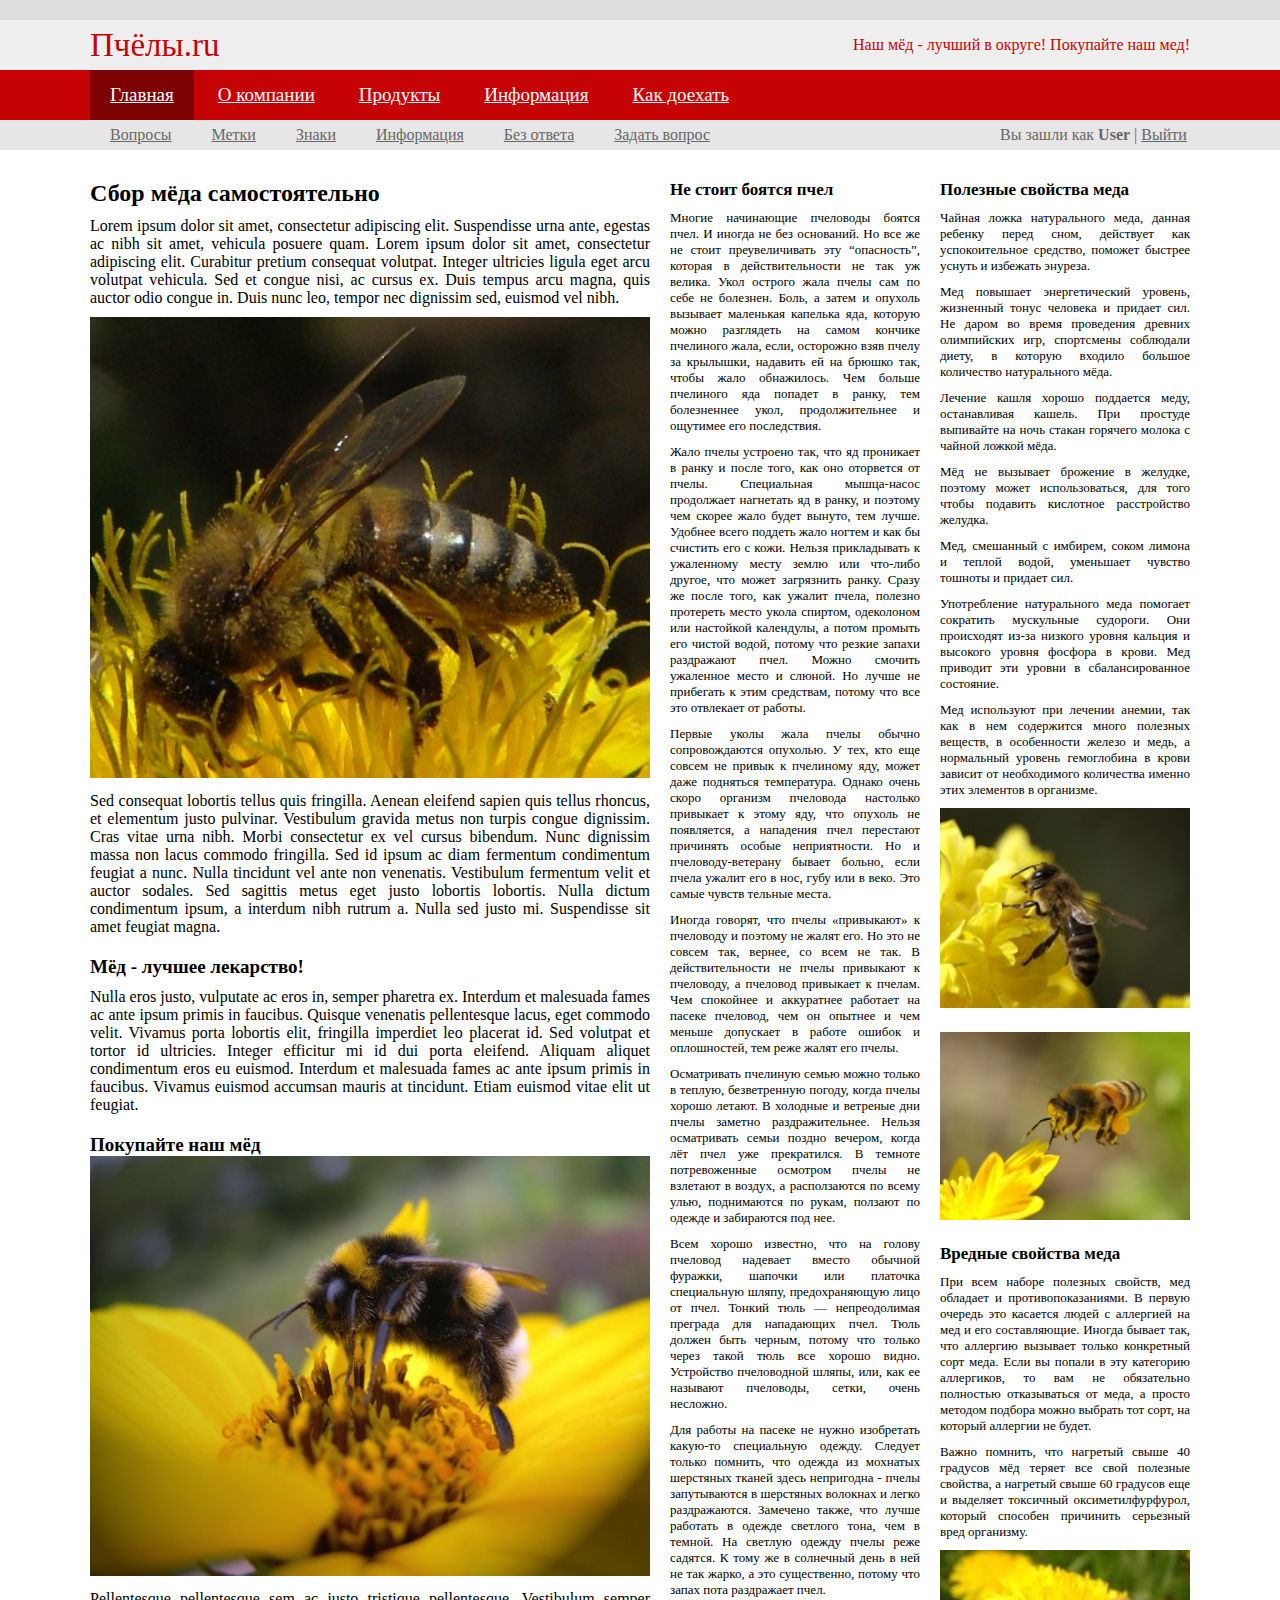
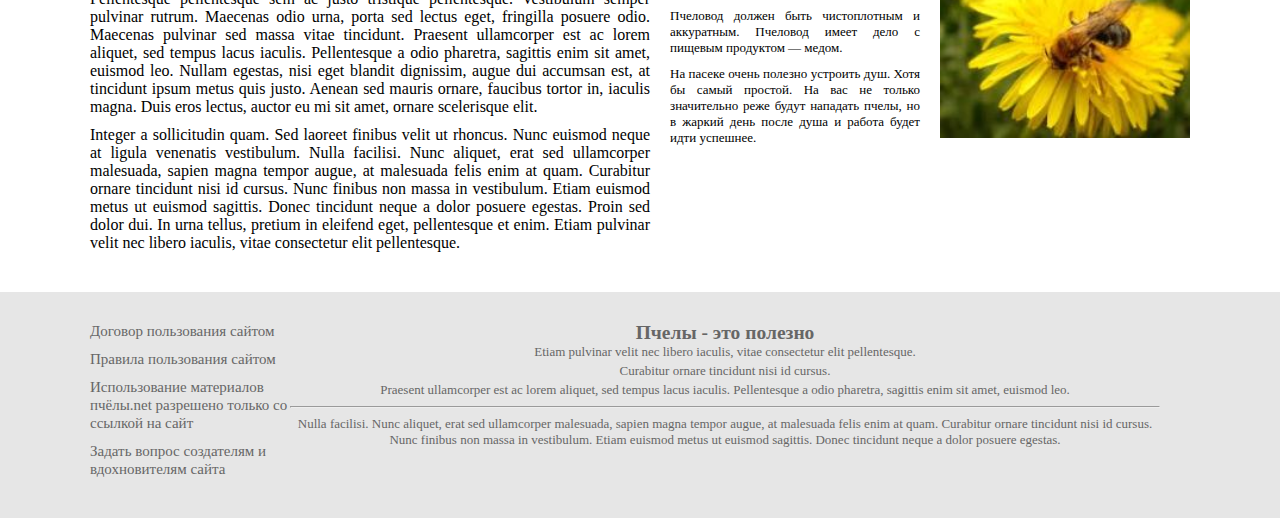
<file: index.html>
<!DOCTYPE html>
<html lang="en">
<head>
    <meta charset="UTF-8">
    <meta http-equiv="X-UA-Compatible" content="IE=edge">
    <meta name="viewport" content="width=device-width, initial-scale=1.0">
    <title>Document</title>
    <link rel="stylesheet" type="text/css" href="style.css">
</head>
<body>
    <div class="header">
        <div class="line"></div>
        <div class="top">
            <div class="top-center">
                <p class="logo">Пчёлы.ru</p>
                <p class="slogan">Наш мёд - лучший в округе! Покупайте наш мед!</p>
            </div>
        </div>
        <div class="menu">
            <div class="menu-center">
                <li>
                    <a href class="active">Главная</a>
                </li>
                <li>
                    <a href>О компании</a>
                </li>
                <li>
                    <a href>Продукты</a>
                </li>
                <li>
                    <a href>Информация</a>
                </li>
                <li>
                    <a href>Как доехать</a>
                </li>
            </div>
        </div>
        <div class="submenu">
            <div class="sb-center">
                <li>
                    <a href>Вопросы</a>
                </li>
                <li>
                    <a href>Метки</a>
                </li>
                <li>
                    <a href>Знаки</a>
                </li>
                <li>
                    <a href>Информация</a>
                </li>
                <li>
                    <a href>Без ответа</a>
                </li>
                <li>
                    <a href>Задать вопрос</a>
                </li>
                <div class="sb-right">
                    Вы зашли как
                    <b>User</b>
                    |
                    <a href>Выйти</a>
                </div>
            </div>
        </div>
    </div>
    <div class="wrapper">
        <div class="content">
            <h1>Сбор мёда самостоятельно</h1>
                <p>Lorem ipsum dolor sit amet, consectetur adipiscing elit. Suspendisse urna ante, egestas ac nibh sit amet, vehicula posuere quam. Lorem ipsum dolor sit amet, consectetur adipiscing elit. Curabitur pretium consequat volutpat. Integer ultricies ligula eget arcu volutpat vehicula. Sed et congue nisi, ac cursus ex. Duis tempus arcu magna, quis auctor odio congue in. Duis nunc leo, tempor nec dignissim sed, euismod vel nibh.</p>
                <img src="pchela1.jpg"></img>
                <p>Sed consequat lobortis tellus quis fringilla. Aenean eleifend sapien quis tellus rhoncus, et elementum justo pulvinar. Vestibulum gravida metus non turpis congue dignissim. Cras vitae urna nibh. Morbi consectetur ex vel cursus bibendum. Nunc dignissim massa non lacus commodo fringilla. Sed id ipsum ac diam fermentum condimentum feugiat a nunc. Nulla tincidunt vel ante non venenatis. Vestibulum fermentum velit et auctor sodales. Sed sagittis metus eget justo lobortis lobortis. Nulla dictum condimentum ipsum, a interdum nibh rutrum a. Nulla sed justo mi. Suspendisse sit amet feugiat magna.</p>
                <h2>Мёд - лучшее лекарство!</h2>
                <p>Nulla eros justo, vulputate ac eros in, semper pharetra ex. Interdum et malesuada fames ac ante ipsum primis in faucibus. Quisque venenatis pellentesque lacus, eget commodo velit. Vivamus porta lobortis elit, fringilla imperdiet leo placerat id. Sed volutpat et tortor id ultricies. Integer efficitur mi id dui porta eleifend. Aliquam aliquet condimentum eros eu euismod. Interdum et malesuada fames ac ante ipsum primis in faucibus. Vivamus euismod accumsan mauris at tincidunt. Etiam euismod vitae elit ut feugiat.</p>
                <h2>Покупайте наш мёд</h2>
                <img src="pchela2.jpg"></img>
                <p>Pellentesque pellentesque sem ac justo tristique pellentesque. Vestibulum semper pulvinar rutrum. Maecenas odio urna, porta sed lectus eget, fringilla posuere odio. Maecenas pulvinar sed massa vitae tincidunt. Praesent ullamcorper est ac lorem aliquet, sed tempus lacus iaculis. Pellentesque a odio pharetra, sagittis enim sit amet, euismod leo. Nullam egestas, nisi eget blandit dignissim, augue dui accumsan est, at tincidunt ipsum metus quis justo. Aenean sed mauris ornare, faucibus tortor in, iaculis magna. Duis eros lectus, auctor eu mi sit amet, ornare scelerisque elit.</p>
                <p>Integer a sollicitudin quam. Sed laoreet finibus velit ut rhoncus. Nunc euismod neque at ligula venenatis vestibulum. Nulla facilisi. Nunc aliquet, erat sed ullamcorper malesuada, sapien magna tempor augue, at malesuada felis enim at quam. Curabitur ornare tincidunt nisi id cursus. Nunc finibus non massa in vestibulum. Etiam euismod metus ut euismod sagittis. Donec tincidunt neque a dolor posuere egestas. Proin sed dolor dui. In urna tellus, pretium in eleifend eget, pellentesque et enim. Etiam pulvinar velit nec libero iaculis, vitae consectetur elit pellentesque.</p>
        </div>
        <div class="middle">
            <h2>Не стоит боятся пчел</h2>
                <p>Многие начинающие пчеловоды боятся пчел. И иногда не без оснований. Но все же не стоит преувеличивать эту “опасность”, которая в действительности не так уж велика. Укол острого жала пчелы сам по себе не болезнен. Боль, а затем и опухоль вызывает маленькая капелька яда, которую можно разглядеть на самом кончике пчелиного жала, если, осторожно взяв пчелу за крылышки, надавить ей на брюшко так, чтобы жало обнажилось. Чем больше пчелиного яда попадет в ранку, тем болезненнее укол, продолжительнее и ощутимее его последствия.</p>
                <p>Жало пчелы устроено так, что яд проникает в ранку и после того, как оно оторвется от пчелы. Специальная мышца-насос продолжает нагнетать яд в ранку, и поэтому чем скорее жало будет вынуто, тем лучше. Удобнее всего поддеть жало ногтем и как бы счистить его с кожи. Нельзя прикладывать к ужаленному месту землю или что-либо другое, что может загрязнить ранку. Сразу же после того, как ужалит пчела, полезно протереть место укола спиртом, одеколоном или настойкой календулы, а потом промыть его чистой водой, потому что резкие запахи раздражают пчел. Можно смочить ужаленное место и слюной. Но лучше не прибегать к этим средствам, потому что все это отвлекает от работы.</p>
                <p>Первые уколы жала пчелы обычно сопровождаются опухолью. У тех, кто еще совсем не привык к пчелиному яду, может даже подняться температура. Однако очень скоро организм пчеловода настолько привыкает к этому яду, что опухоль не появляется, а нападения пчел перестают причинять особые неприятности. Но и пчеловоду-ветерану бывает больно, если пчела ужалит его в нос, губу или в веко. Это самые чувств тельные места.</p>
                <p>Иногда говорят, что пчелы «привыкают» к пчеловоду и поэтому не жалят его. Но это не совсем так, вернее, со всем не так. В действительности не пчелы привыкают к пчеловоду, а пчеловод привыкает к пчелам. Чем спокойнее и аккуратнее работает на пасеке пчеловод, чем он опытнее и чем меньше допускает в работе ошибок и оплошностей, тем реже жалят его пчелы.</p>
                <p>Осматривать пчелиную семью можно только в теплую, безветренную погоду, когда пчелы хорошо летают. В холодные и ветреные дни пчелы заметно раздражительнее. Нельзя осматривать семьи поздно вечером, когда лёт пчел уже прекратился. В темноте потревоженные осмотром пчелы не взлетают в воздух, а расползаются по всему улью, поднимаются по рукам, ползают по одежде и забираются под нее.</p>
                <p>Всем хорошо известно, что на голову пчеловод надевает вместо обычной фуражки, шапочки или платочка специальную шляпу, предохраняющую лицо от пчел. Тонкий тюль — непреодолимая преграда для нападающих пчел. Тюль должен быть черным, потому что только через такой тюль все хорошо видно. Устройство пчеловодной шляпы, или, как ее называют пчеловоды, сетки, очень несложно.</p>
                <p>Для работы на пасеке не нужно изобретать какую-то специальную одежду. Следует только помнить, что одежда из мохнатых шерстяных тканей здесь непригодна - пчелы запутываются в шерстяных волокнах и легко раздражаются. Замечено также, что лучше работать в одежде светлого тона, чем в темной. На светлую одежду пчелы реже садятся. К тому же в солнечный день в ней не так жарко, а это существенно, потому что запах пота раздражает пчел.</p>
                <p>Пчеловод должен быть чистоплотным и аккуратным. Пчеловод имеет дело с пищевым продуктом — медом.</p>
                <p>На пасеке очень полезно устроить душ. Хотя бы самый простой. На вас не только значительно реже будут нападать пчелы, но в жаркий день после душа и работа будет идти успешнее.</p>
        </div>
        <div class="right">
            <h2>Полезные свойства меда</h2>
                <p>Чайная ложка натурального меда, данная ребенку перед сном, действует как успокоительное средство, поможет быстрее уснуть и избежать энуреза.</p>
                <p>Мед повышает энергетический уровень, жизненный тонус человека и придает сил. Не даром во время проведения древних олимпийских игр, спортсмены соблюдали диету, в которую входило большое количество натурального мёда.</p>
                <p>Лечение кашля хорошо поддается меду, останавливая кашель. При простуде выпивайте на ночь стакан горячего молока с чайной ложкой мёда.</p>
                <p>Мёд не вызывает брожение в желудке, поэтому может использоваться, для того чтобы подавить кислотное расстройство желудка.</p>
                <p>Мед, смешанный с имбирем, соком лимона и теплой водой, уменьшает чувство тошноты и придает сил.</p>
                <p>Употребление натурального меда помогает сократить мускульные судороги. Они происходят из-за низкого уровня кальция и высокого уровня фосфора в крови. Мед приводит эти уровни в сбалансированное состояние.</p>
                <p>Мед используют при лечении анемии, так как в нем содержится много полезных веществ, в особенности железо и медь, а нормальный уровень гемоглобина в крови зависит от необходимого количества именно этих элементов в организме.</p>
                <img src="pchela3.jpg"></img>
                <img src="pchela4.jpg"></img>
                <h2>Вредные свойства меда</h2>
                <p>При всем наборе полезных свойств, мед обладает и противопоказаниями. В первую очередь это касается людей с аллергией на мед и его составляющие. Иногда бывает так, что аллергию вызывает только конкретный сорт меда. Если вы попали в эту категорию аллергиков, то вам не обязательно полностью отказываться от меда, а просто методом подбора можно выбрать тот сорт, на который аллергии не будет.</p>
                <p>Важно помнить, что нагретый свыше 40 градусов мёд теряет все свой полезные свойства, а нагретый свыше 60 градусов еще и выделяет токсичный оксиметилфурфурол, который способен причинить серьезный вред организму.</p>
                <img src="pchela5.jpg"></img>
        </div>
    </div>
    <div class="footer">
        <div class="footer-box">
            <div class="footer-menu">
                <li>
                    <a href>Договор пользования сайтом</a>
                </li>
                <li>
                    <a href>Правила пользования сайтом</a>
                </li>
                <li>
                    <a href>Использование материалов пчёлы.net разрешено только со ссылкой на сайт</a>
                </li>
                <li>
                    <a href>Задать вопрос создателям и вдохновителям сайта</a>
                </li>
            </div>
            <div class="footer-info">
                <h2>Пчелы - это полезно</h2>
                <p>Etiam pulvinar velit nec libero iaculis, vitae consectetur elit pellentesque.</p>
                <p>Curabitur ornare tincidunt nisi id cursus.</p>
                <p>Praesent ullamcorper est ac lorem aliquet, sed tempus lacus iaculis. Pellentesque a odio pharetra, sagittis enim sit amet, euismod leo.</p>
                <hr>
                <p>Nulla facilisi. Nunc aliquet, erat sed ullamcorper malesuada, sapien magna tempor augue, at malesuada felis enim at quam. Curabitur ornare tincidunt nisi id cursus. Nunc finibus non massa in vestibulum. Etiam euismod metus ut euismod sagittis. Donec tincidunt neque a dolor posuere egestas.</p>
             </div>
        </div>
    </div>
</body>
</html>
</file>
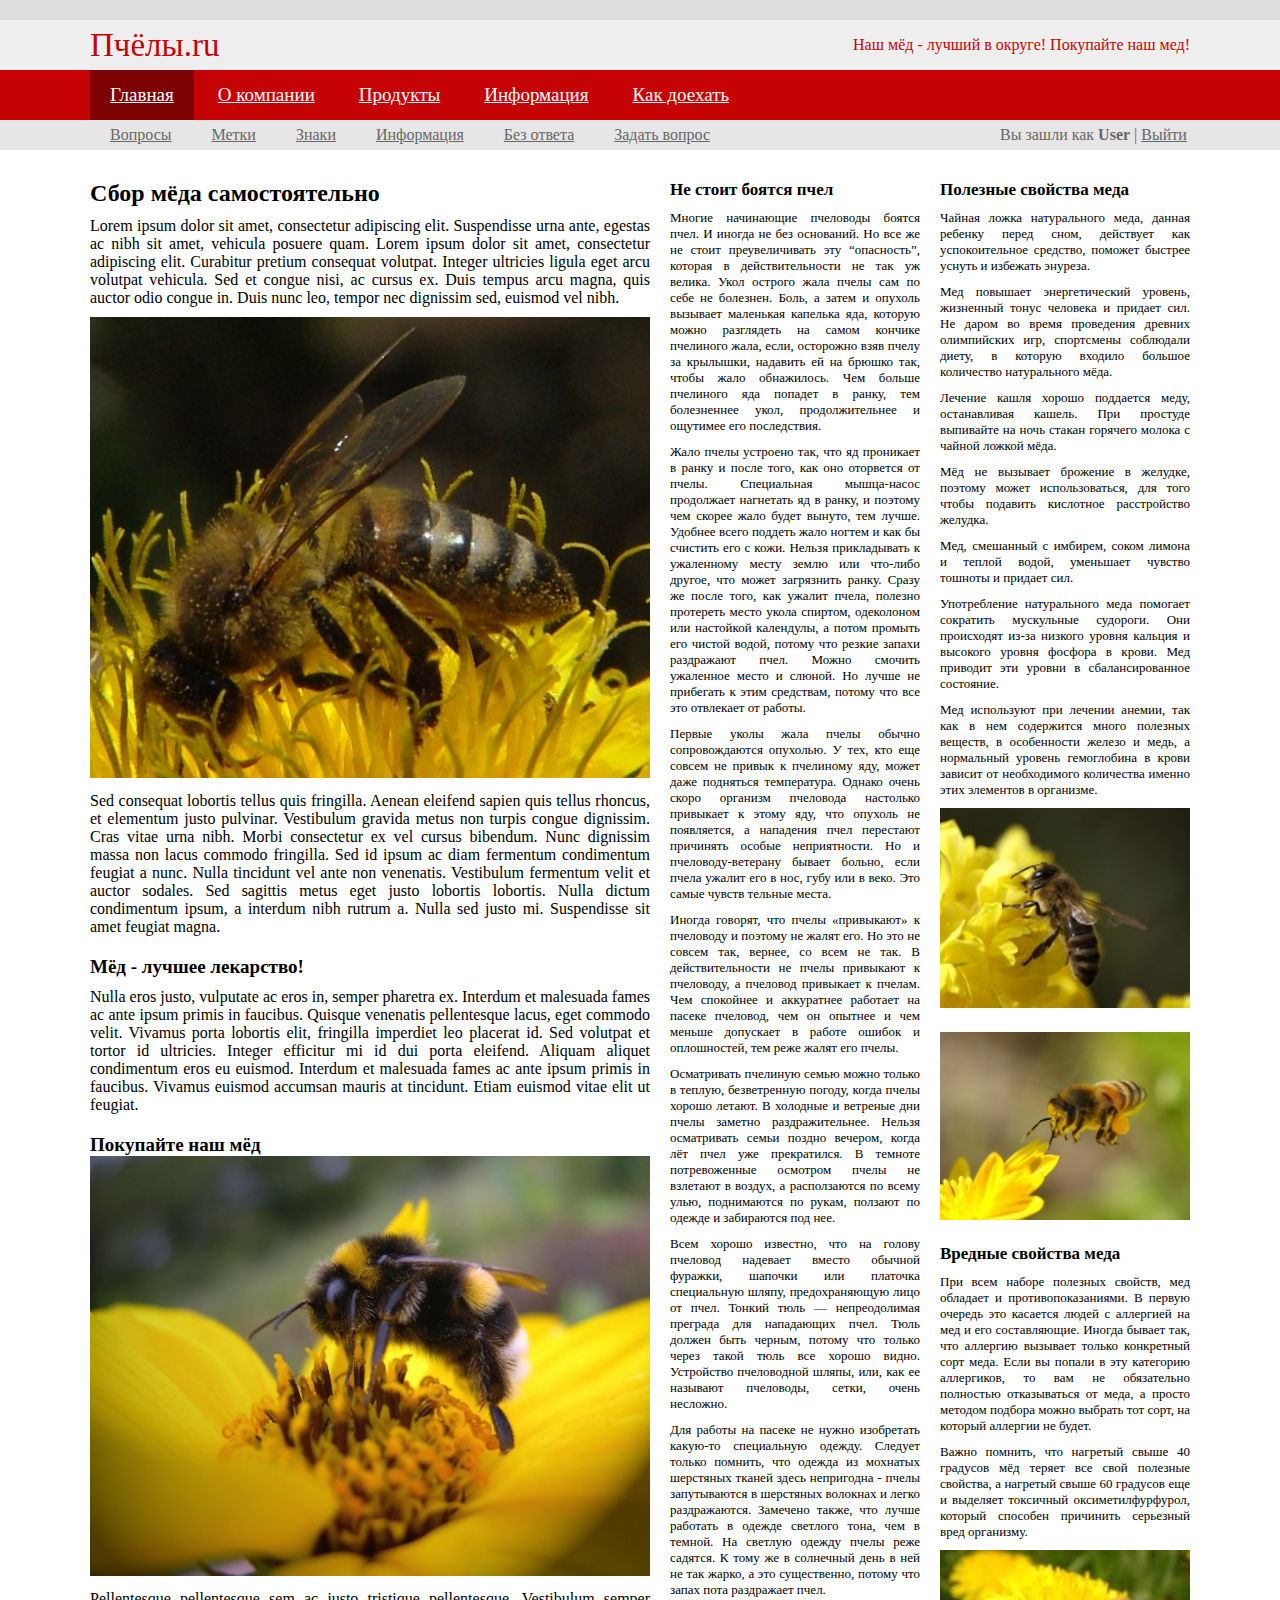
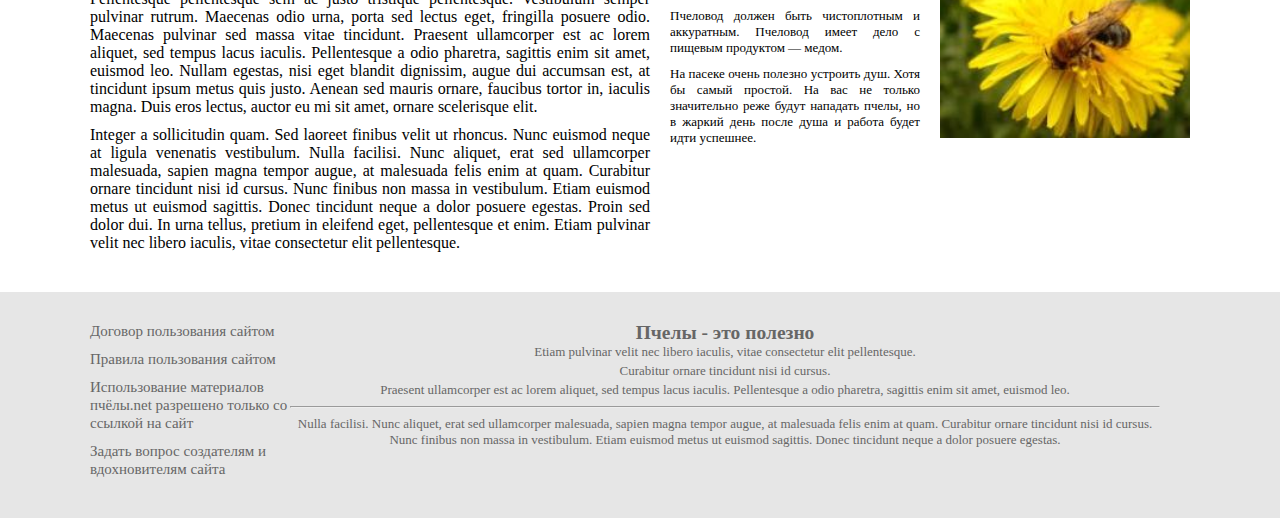
<file: index4.html>
<!DOCTYPE html>
<html lang="en">
<head>
    <meta charset="UTF-8">
    <meta http-equiv="X-UA-Compatible" content="IE=edge">
    <meta name="viewport" content="width=device-width, initial-scale=1.0">
    <title>Document</title>
    <style>
        body, h1, h2, p{
            padding:0;
            margin:0;
        }
        .wrapper{
            width:1100px;
            min-height:200px;
            margin-left:auto;
            margin-right:auto;
            margin-top:30px;
            margin-bottom:30px;
            display:flex;
        }
        .header{
            min-width:1100px;
        }
        .line{
            background-color: #DDDDDD;
            height:20px;
            width:100%;
        }
        .top{
            height:50px;
            width:100%;
            background-color:#EEEEEE;
            line-height:50px;
            color:#C60304;
        }
        .top-center{
            width:1100px;
            height:50px;
            margin:auto;
        }
        .menu{
            height:50px;
            min-width:1100px;;
            background-color:#C60304;
            margin:auto;
        }
        .menu-center{
            width:1100px;
            height:50px;
            margin:auto;
        }
        .menu li{
            line-height:50px;
            display:inline-block;
        }
        .menu a{
            font-size: 19px;
            display:block;
            padding-left: 20px;
            padding-right: 20px;
            color:white;
        }
        .menu a:hover, .menu a.active{
            background-color:#7D0202;
        }
        .slogan{
            float: right;
        }
        .logo{
            font-size:33px;
            float: left;
        }
        .submenu{
            color:#666666;
            background-color:#E6E6E6;
            width:100%;
            min-height:30px;
            display:flex;
            margin:auto;
        }
        .sb-center{
            min-width:1100px;
            min-height:30px;
            background-color:#E6E6E6;
            display:flex;
            color:#666666;
            margin:auto;
        }
        .submenu li{
            line-height:30px;
            list-style: none;
            padding-left:20px;
            padding-right:20px;
            display:block;
        }
        .sb-center a{
            list-style: none;
            color:#666666;
        }
        .sb-center a:hover{
            text-decoration: none;
        }
        .sb-right{
            height:30px;
            min-width:10px;
            float:right;
            line-height:30px;
            margin-left:270px;
        }
        .sb-right p{
            color:#666666;
        }
        .sb-right b{
            font-weight:bold;
            color:#666666;
        }
        .sb-right a{
            color:#666666;
        }
        .sb-right a:hover{
            text-decoration: none;
        }
        .content{
            width:560px;
            margin-right:20px;
            min-height:200px;
        }
        .content h1{
            font-size:24px;
        }
        .content h2{
            font-size:19px;
            margin-top:20px;
        }
        .content p{
            margin:10px 0;
            text-align:justify;
        }
        .content img{
            width:560px;
        }
        .middle, .right{
            width:250px;
        }
        .middle{
            margin-right:20px;
        }
        .middle h2,.right h2{
            font-size: 17px;
            margin-bottom:10px;
        }
        .middle p,.right p{
            font-size:13px;
            margin-bottom:10px;
            text-align:justify;
        }
        .right img{
            width:100%;
            margin-bottom:20px;
        }
        .footer{
            min-width:1100px;
            padding:30px 0;
            color:#666666;
            background-color: #E6E6E6;
            display:flex;
        }
        .footer-box{
            width:1100px;
            margin:auto;
            display:flex;
        }
        .footer-menu{
            width:200px;
            min-height:150px;
        }
        .footer-menu li{
            list-style:none;
            margin-bottom:10px;
        }
        .footer-menu a{
            color:#666666;
            text-decoration:none;
            text-align: justify;
            font-size:15px;
            list-style: none;
        }
        .footer-menu a:hover{
            text-decoration: underline;
        }
        .footer-info{
            width:870px;
            height:126px;
        }
        .footer-info h2{
            margin:auto;
            font-size:19.5px;
            text-align:center;
        }
        .footer-info p{
            font-size:13px;
            text-align:center;
            margin-bottom:3px;
        }
    </style>
</head>
<body>
    <div class="header">
        <div class="line"></div>
        <div class="top">
            <div class="top-center">
                <p class="logo">Пчёлы.ru</p>
                <p class="slogan">Наш мёд - лучший в округе! Покупайте наш мед!</p>
            </div>
        </div>
        <div class="menu">
            <div class="menu-center">
                <li>
                    <a href class="active">Главная</a>
                </li>
                <li>
                    <a href>О компании</a>
                </li>
                <li>
                    <a href>Продукты</a>
                </li>
                <li>
                    <a href>Информация</a>
                </li>
                <li>
                    <a href>Как доехать</a>
                </li>
            </div>
        </div>
        <div class="submenu">
            <div class="sb-center">
                <li>
                    <a href>Вопросы</a>
                </li>
                <li>
                    <a href>Метки</a>
                </li>
                <li>
                    <a href>Знаки</a>
                </li>
                <li>
                    <a href>Информация</a>
                </li>
                <li>
                    <a href>Без ответа</a>
                </li>
                <li>
                    <a href>Задать вопрос</a>
                </li>
                <div class="sb-right">
                    Вы зашли как
                    <b>User</b>
                    |
                    <a href>Выйти</a>
                </div>
            </div>
        </div>
    </div>
    <div class="wrapper">
        <div class="content">
            <h1>Сбор мёда самостоятельно</h1>
                <p>Lorem ipsum dolor sit amet, consectetur adipiscing elit. Suspendisse urna ante, egestas ac nibh sit amet, vehicula posuere quam. Lorem ipsum dolor sit amet, consectetur adipiscing elit. Curabitur pretium consequat volutpat. Integer ultricies ligula eget arcu volutpat vehicula. Sed et congue nisi, ac cursus ex. Duis tempus arcu magna, quis auctor odio congue in. Duis nunc leo, tempor nec dignissim sed, euismod vel nibh.</p>
                <img src="pchela1.jpg"></img>
                <p>Sed consequat lobortis tellus quis fringilla. Aenean eleifend sapien quis tellus rhoncus, et elementum justo pulvinar. Vestibulum gravida metus non turpis congue dignissim. Cras vitae urna nibh. Morbi consectetur ex vel cursus bibendum. Nunc dignissim massa non lacus commodo fringilla. Sed id ipsum ac diam fermentum condimentum feugiat a nunc. Nulla tincidunt vel ante non venenatis. Vestibulum fermentum velit et auctor sodales. Sed sagittis metus eget justo lobortis lobortis. Nulla dictum condimentum ipsum, a interdum nibh rutrum a. Nulla sed justo mi. Suspendisse sit amet feugiat magna.</p>
                <h2>Мёд - лучшее лекарство!</h2>
                <p>Nulla eros justo, vulputate ac eros in, semper pharetra ex. Interdum et malesuada fames ac ante ipsum primis in faucibus. Quisque venenatis pellentesque lacus, eget commodo velit. Vivamus porta lobortis elit, fringilla imperdiet leo placerat id. Sed volutpat et tortor id ultricies. Integer efficitur mi id dui porta eleifend. Aliquam aliquet condimentum eros eu euismod. Interdum et malesuada fames ac ante ipsum primis in faucibus. Vivamus euismod accumsan mauris at tincidunt. Etiam euismod vitae elit ut feugiat.</p>
                <h2>Покупайте наш мёд</h2>
                <img src="pchela2.jpg"></img>
                <p>Pellentesque pellentesque sem ac justo tristique pellentesque. Vestibulum semper pulvinar rutrum. Maecenas odio urna, porta sed lectus eget, fringilla posuere odio. Maecenas pulvinar sed massa vitae tincidunt. Praesent ullamcorper est ac lorem aliquet, sed tempus lacus iaculis. Pellentesque a odio pharetra, sagittis enim sit amet, euismod leo. Nullam egestas, nisi eget blandit dignissim, augue dui accumsan est, at tincidunt ipsum metus quis justo. Aenean sed mauris ornare, faucibus tortor in, iaculis magna. Duis eros lectus, auctor eu mi sit amet, ornare scelerisque elit.</p>
                <p>Integer a sollicitudin quam. Sed laoreet finibus velit ut rhoncus. Nunc euismod neque at ligula venenatis vestibulum. Nulla facilisi. Nunc aliquet, erat sed ullamcorper malesuada, sapien magna tempor augue, at malesuada felis enim at quam. Curabitur ornare tincidunt nisi id cursus. Nunc finibus non massa in vestibulum. Etiam euismod metus ut euismod sagittis. Donec tincidunt neque a dolor posuere egestas. Proin sed dolor dui. In urna tellus, pretium in eleifend eget, pellentesque et enim. Etiam pulvinar velit nec libero iaculis, vitae consectetur elit pellentesque.</p>
        </div>
        <div class="middle">
            <h2>Не стоит боятся пчел</h2>
                <p>Многие начинающие пчеловоды боятся пчел. И иногда не без оснований. Но все же не стоит преувеличивать эту “опасность”, которая в действительности не так уж велика. Укол острого жала пчелы сам по себе не болезнен. Боль, а затем и опухоль вызывает маленькая капелька яда, которую можно разглядеть на самом кончике пчелиного жала, если, осторожно взяв пчелу за крылышки, надавить ей на брюшко так, чтобы жало обнажилось. Чем больше пчелиного яда попадет в ранку, тем болезненнее укол, продолжительнее и ощутимее его последствия.</p>
                <p>Жало пчелы устроено так, что яд проникает в ранку и после того, как оно оторвется от пчелы. Специальная мышца-насос продолжает нагнетать яд в ранку, и поэтому чем скорее жало будет вынуто, тем лучше. Удобнее всего поддеть жало ногтем и как бы счистить его с кожи. Нельзя прикладывать к ужаленному месту землю или что-либо другое, что может загрязнить ранку. Сразу же после того, как ужалит пчела, полезно протереть место укола спиртом, одеколоном или настойкой календулы, а потом промыть его чистой водой, потому что резкие запахи раздражают пчел. Можно смочить ужаленное место и слюной. Но лучше не прибегать к этим средствам, потому что все это отвлекает от работы.</p>
                <p>Первые уколы жала пчелы обычно сопровождаются опухолью. У тех, кто еще совсем не привык к пчелиному яду, может даже подняться температура. Однако очень скоро организм пчеловода настолько привыкает к этому яду, что опухоль не появляется, а нападения пчел перестают причинять особые неприятности. Но и пчеловоду-ветерану бывает больно, если пчела ужалит его в нос, губу или в веко. Это самые чувств тельные места.</p>
                <p>Иногда говорят, что пчелы «привыкают» к пчеловоду и поэтому не жалят его. Но это не совсем так, вернее, со всем не так. В действительности не пчелы привыкают к пчеловоду, а пчеловод привыкает к пчелам. Чем спокойнее и аккуратнее работает на пасеке пчеловод, чем он опытнее и чем меньше допускает в работе ошибок и оплошностей, тем реже жалят его пчелы.</p>
                <p>Осматривать пчелиную семью можно только в теплую, безветренную погоду, когда пчелы хорошо летают. В холодные и ветреные дни пчелы заметно раздражительнее. Нельзя осматривать семьи поздно вечером, когда лёт пчел уже прекратился. В темноте потревоженные осмотром пчелы не взлетают в воздух, а расползаются по всему улью, поднимаются по рукам, ползают по одежде и забираются под нее.</p>
                <p>Всем хорошо известно, что на голову пчеловод надевает вместо обычной фуражки, шапочки или платочка специальную шляпу, предохраняющую лицо от пчел. Тонкий тюль — непреодолимая преграда для нападающих пчел. Тюль должен быть черным, потому что только через такой тюль все хорошо видно. Устройство пчеловодной шляпы, или, как ее называют пчеловоды, сетки, очень несложно.</p>
                <p>Для работы на пасеке не нужно изобретать какую-то специальную одежду. Следует только помнить, что одежда из мохнатых шерстяных тканей здесь непригодна - пчелы запутываются в шерстяных волокнах и легко раздражаются. Замечено также, что лучше работать в одежде светлого тона, чем в темной. На светлую одежду пчелы реже садятся. К тому же в солнечный день в ней не так жарко, а это существенно, потому что запах пота раздражает пчел.</p>
                <p>Пчеловод должен быть чистоплотным и аккуратным. Пчеловод имеет дело с пищевым продуктом — медом.</p>
                <p>На пасеке очень полезно устроить душ. Хотя бы самый простой. На вас не только значительно реже будут нападать пчелы, но в жаркий день после душа и работа будет идти успешнее.</p>
        </div>
        <div class="right">
            <h2>Полезные свойства меда</h2>
                <p>Чайная ложка натурального меда, данная ребенку перед сном, действует как успокоительное средство, поможет быстрее уснуть и избежать энуреза.</p>
                <p>Мед повышает энергетический уровень, жизненный тонус человека и придает сил. Не даром во время проведения древних олимпийских игр, спортсмены соблюдали диету, в которую входило большое количество натурального мёда.</p>
                <p>Лечение кашля хорошо поддается меду, останавливая кашель. При простуде выпивайте на ночь стакан горячего молока с чайной ложкой мёда.</p>
                <p>Мёд не вызывает брожение в желудке, поэтому может использоваться, для того чтобы подавить кислотное расстройство желудка.</p>
                <p>Мед, смешанный с имбирем, соком лимона и теплой водой, уменьшает чувство тошноты и придает сил.</p>
                <p>Употребление натурального меда помогает сократить мускульные судороги. Они происходят из-за низкого уровня кальция и высокого уровня фосфора в крови. Мед приводит эти уровни в сбалансированное состояние.</p>
                <p>Мед используют при лечении анемии, так как в нем содержится много полезных веществ, в особенности железо и медь, а нормальный уровень гемоглобина в крови зависит от необходимого количества именно этих элементов в организме.</p>
                <img src="pchela3.jpg"></img>
                <img src="pchela4.jpg"></img>
                <h2>Вредные свойства меда</h2>
                <p>При всем наборе полезных свойств, мед обладает и противопоказаниями. В первую очередь это касается людей с аллергией на мед и его составляющие. Иногда бывает так, что аллергию вызывает только конкретный сорт меда. Если вы попали в эту категорию аллергиков, то вам не обязательно полностью отказываться от меда, а просто методом подбора можно выбрать тот сорт, на который аллергии не будет.</p>
                <p>Важно помнить, что нагретый свыше 40 градусов мёд теряет все свой полезные свойства, а нагретый свыше 60 градусов еще и выделяет токсичный оксиметилфурфурол, который способен причинить серьезный вред организму.</p>
                <img src="pchela5.jpg"></img>
        </div>
    </div>
    <div class="footer">
        <div class="footer-box">
            <div class="footer-menu">
                <li>
                    <a href>Договор пользования сайтом</a>
                </li>
                <li>
                    <a href>Правила пользования сайтом</a>
                </li>
                <li>
                    <a href>Использование материалов пчёлы.net разрешено только со ссылкой на сайт</a>
                </li>
                <li>
                    <a href>Задать вопрос создателям и вдохновителям сайта</a>
                </li>
            </div>
            <div class="footer-info">
                <h2>Пчелы - это полезно</h2>
                <p>Etiam pulvinar velit nec libero iaculis, vitae consectetur elit pellentesque.</p>
                <p>Curabitur ornare tincidunt nisi id cursus.</p>
                <p>Praesent ullamcorper est ac lorem aliquet, sed tempus lacus iaculis. Pellentesque a odio pharetra, sagittis enim sit amet, euismod leo.</p>
                <hr>
                <p>Nulla facilisi. Nunc aliquet, erat sed ullamcorper malesuada, sapien magna tempor augue, at malesuada felis enim at quam. Curabitur ornare tincidunt nisi id cursus. Nunc finibus non massa in vestibulum. Etiam euismod metus ut euismod sagittis. Donec tincidunt neque a dolor posuere egestas.</p>
             </div>
        </div>
    </div>
</body>
</html>
</file>
<file: style.css>
body, h1, h2, p{
            padding:0;
            margin:0;
        }
        .wrapper{
            width:1100px;
            min-height:200px;
            margin-left:auto;
            margin-right:auto;
            margin-top:30px;
            margin-bottom:30px;
            display:flex;
        }
        .header{
            min-width:1100px;
        }
        .line{
            background-color: #DDDDDD;
            height:20px;
            width:100%;
        }
        .top{
            height:50px;
            width:100%;
            background-color:#EEEEEE;
            line-height:50px;
            color:#C60304;
        }
        .top-center{
            width:1100px;
            height:50px;
            margin:auto;
        }
        .menu{
            height:50px;
            min-width:1100px;;
            background-color:#C60304;
            margin:auto;
        }
        .menu-center{
            width:1100px;
            height:50px;
            margin:auto;
        }
        .menu li{
            line-height:50px;
            display:inline-block;
        }
        .menu a{
            font-size: 19px;
            display:block;
            padding-left: 20px;
            padding-right: 20px;
            color:white;
        }
        .menu a:hover, .menu a.active{
            background-color:#7D0202;
        }
        .slogan{
            float: right;
        }
        .logo{
            font-size:33px;
            float: left;
        }
        .submenu{
            color:#666666;
            background-color:#E6E6E6;
            width:100%;
            min-height:30px;
            display:flex;
            margin:auto;
        }
        .sb-center{
            min-width:1100px;
            min-height:30px;
            background-color:#E6E6E6;
            display:flex;
            color:#666666;
            margin:auto;
        }
        .submenu li{
            line-height:30px;
            list-style: none;
            padding-left:20px;
            padding-right:20px;
            display:block;
        }
        .sb-center a{
            list-style: none;
            color:#666666;
        }
        .sb-center a:hover{
            text-decoration: none;
        }
        .sb-right{
            height:30px;
            min-width:10px;
            float:right;
            line-height:30px;
            margin-left:270px;
        }
        .sb-right p{
            color:#666666;
        }
        .sb-right b{
            font-weight:bold;
            color:#666666;
        }
        .sb-right a{
            color:#666666;
        }
        .sb-right a:hover{
            text-decoration: none;
        }
        .content{
            width:560px;
            margin-right:20px;
            min-height:200px;
        }
        .content h1{
            font-size:24px;
        }
        .content h2{
            font-size:19px;
            margin-top:20px;
        }
        .content p{
            margin:10px 0;
            text-align:justify;
        }
        .content img{
            width:560px;
        }
        .middle, .right{
            width:250px;
        }
        .middle{
            margin-right:20px;
        }
        .middle h2,.right h2{
            font-size: 17px;
            margin-bottom:10px;
        }
        .middle p,.right p{
            font-size:13px;
            margin-bottom:10px;
            text-align:justify;
        }
        .right img{
            width:100%;
            margin-bottom:20px;
        }
        .footer{
            min-width:1100px;
            padding:30px 0;
            color:#666666;
            background-color: #E6E6E6;
            display:flex;
        }
        .footer-box{
            width:1100px;
            margin:auto;
            display:flex;
        }
        .footer-menu{
            width:200px;
            min-height:150px;
        }
        .footer-menu li{
            list-style:none;
            margin-bottom:10px;
        }
        .footer-menu a{
            color:#666666;
            text-decoration:none;
            text-align: justify;
            font-size:15px;
            list-style: none;
        }
        .footer-menu a:hover{
            text-decoration: underline;
        }
        .footer-info{
            width:870px;
            height:126px;
        }
        .footer-info h2{
            margin:auto;
            font-size:19.5px;
            text-align:center;
        }
        .footer-info p{
            font-size:13px;
            text-align:center;
            margin-bottom:3px;
        }
</file>
